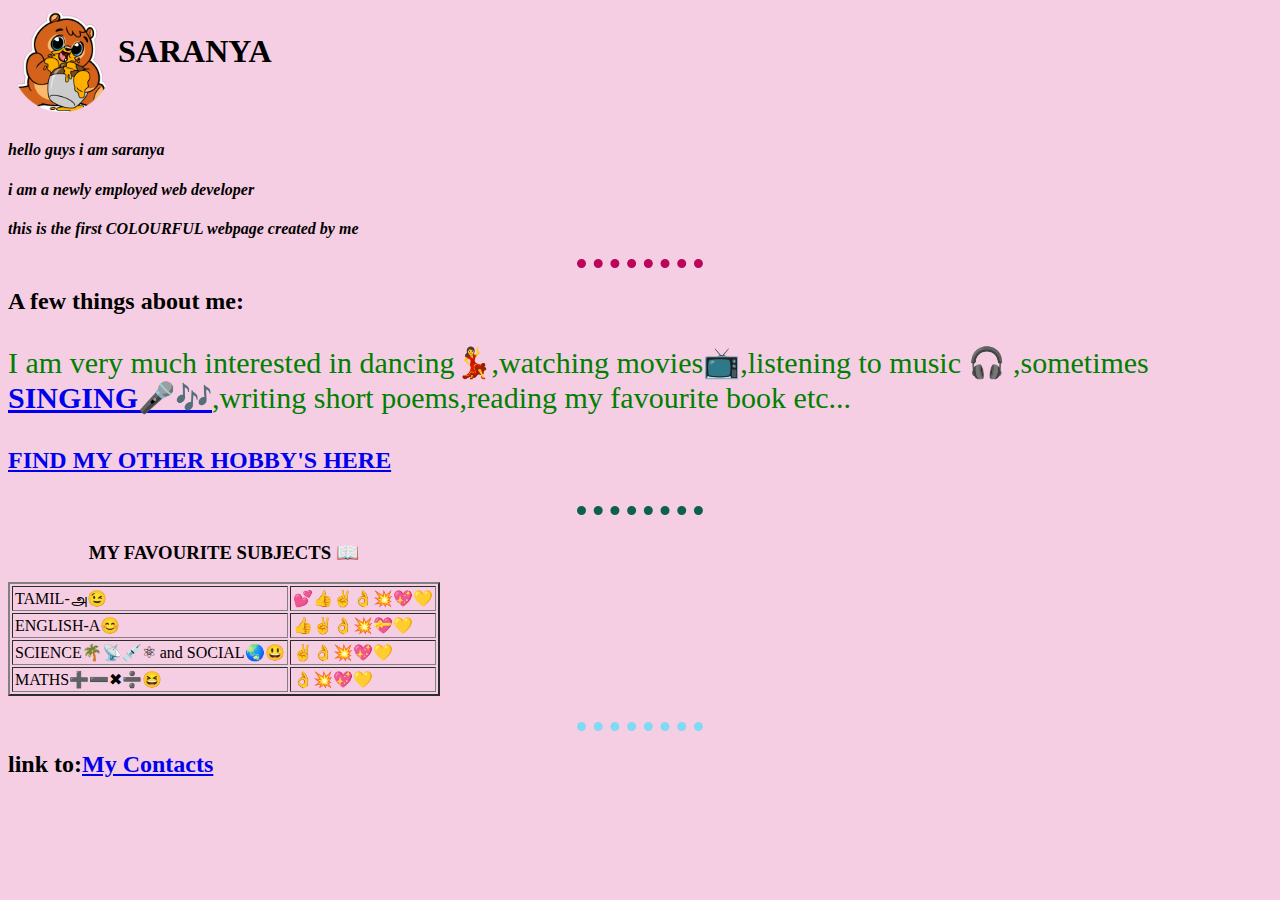
<file: index.HTML>
﻿<!DOCTYPE html>
<html>
<head>
	<meta charset="utf-8">
<meta name="description" content="this is my personal webpage">
<meta name="author" content="saranya">
<meta name="author's age" content="15">
	<title>my webpage</title>
		<!--css-->

	
	<link rel="stylesheet" type="text/css" href="stylesheet.css">
</head>
<!--inline css-->
<body style ="background-color:#F6CEE3">
	<table cellpadding="2px">
		<tr>
			<td>
				<img
				 src=
				 "[data-uri]" 


				 height="100px"width="100px">
			 </td>
			 <td valign="top"><h1>SARANYA</h1></td>
		</tr>
	</table>
	<p id="para1"><h4><em>hello guys i am saranya</em></h4>
	<h4><em>i am a newly employed web developer</em></h4>
	<h4><em>this is the first COLOURFUL webpage created by me</em></h4></p>

	<hr style="border:9px dotted #BB055D;border-left:none;border-bottom: none;border-right: none;width:10%">

    <h2>A few things about me:</h2>

	<p id="para2">I am very much interested in dancing💃,watching movies📺,listening to music 🎧 ,sometimes <a href="https://en.wikipedia.org/wiki/Music"><b>SINGING🎤🎶</b></a>,writing short poems,reading my favourite book etc...</p>

	<h2><a href="hobby.html" target="-blank"><h4>FIND MY OTHER HOBBY'S HERE</h4></a></h2>

	<hr id="hr2">

	<TABLE border="2" cellPadding="2">
		<caption><H3>MY FAVOURITE SUBJECTS 📖</H3></caption>
		    <tr>
		    	<TD>TAMIL-அ😉</TD>
		    	<TD>💕👍✌👌💥💖💛</TD>
		    </tr>
		    <tr>
		    	<td>ENGLISH-A😊</td>
		    	<TD>👍✌👌💥💝💛</TD>
		    </tr>
		    <tr>
		    	<td>SCIENCE🌴📡💉⚛ and SOCIAL🌏😃</td>
		    	<TD>✌👌💥💖💛</TD>
		    </tr>
		    <tr>
		    	<TD>MATHS➕➖✖➗😆</TD>
		    	<TD>👌💥💖💛</TD>
		    </tr>
</TABLE>
<br>
         <hr id="hr1">
                   
             <h2>link to:<a href="CONTACT INFO.html" target="-blank">My Contacts</a></h2>







</body>
</html>
</file>
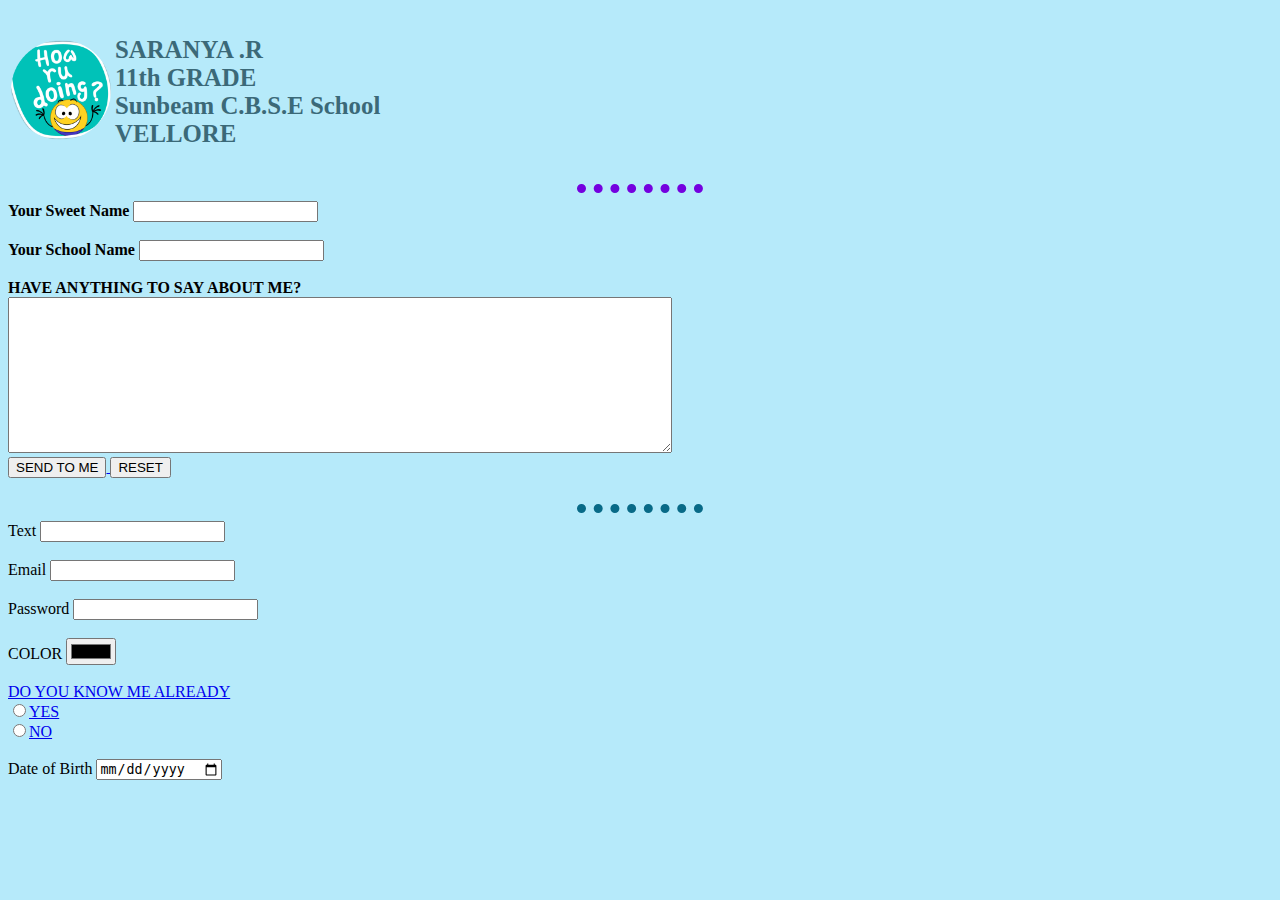
<file: CONTACT INFO.html>
<!DOCTYPE html>
<html>
<head>
	<title>information</title>
	<link rel="stylesheet" type="text/css" href="style.css">
</head>
</head>
<body style=" background-color: #B6EAFA" ></style>
	<table>
	    <tr>	
	        <td>
	            <img src
	="[data-uri]"

	height="100px" width="100px">

       </td>
       <td><p id="paragraph1"><b>SARANYA .R<BR>
		11th GRADE<br>
		Sunbeam C.B.S.E School<br>
	    VELLORE</b></P>
	    </td>
  
  </table>
     <hr id="hori1">



	
	    <FORM>
	    	<LABEL for="namebox"><b>Your Sweet Name</b></LABEL>

	    	  <input type="text" name="namebox"><br><br>

	    	<label for="schoolbox"><b>Your School Name</b></label>

	    	  <input type="text" name="namebox"><br><br>

	    	  <label for="aboutmebox"><b>HAVE ANYTHING TO SAY ABOUT ME?</b></label><BR>

	    	  <textarea name="aboutmebox" rows="10" cols="80"></textarea>
	    	  <BR>

	    	  <a href="mailto:pkramesh16@gmail.com">
	    	  	<input type="submit" name="" value="SEND TO ME">
	    	  </a>
	    	  <input type="reset" name="" value="RESET">

	    </FORM>    <br>  <hr id="hori2">

	    <label >Text</label>
	    <input type="text" name="" value=""> <br><br>

	    <label>Email</label>
	    <input type="email" name=""> <br><br>


	   <label>Password</label>
	   <input type="Password" name=""> <BR><BR>

       <label>COLOR</label>
       <input type="color" name=""> <BR><BR>
   <a href="mailto:pkramesh16@gmail.com">
       <label>DO YOU KNOW ME ALREADY</label><BR>
          <input type="RADIO" ID="YES"name="KNOW ALREADY" value="yes"><label>YES</label><BR>
        <input type="radio" id="no" name="DO NOT KNOW"  value="no"><label>NO</label></a><br><br>

      
          <label>Date of Birth</label>
          <input type="date" name="">  



</body>
</html>
</file>
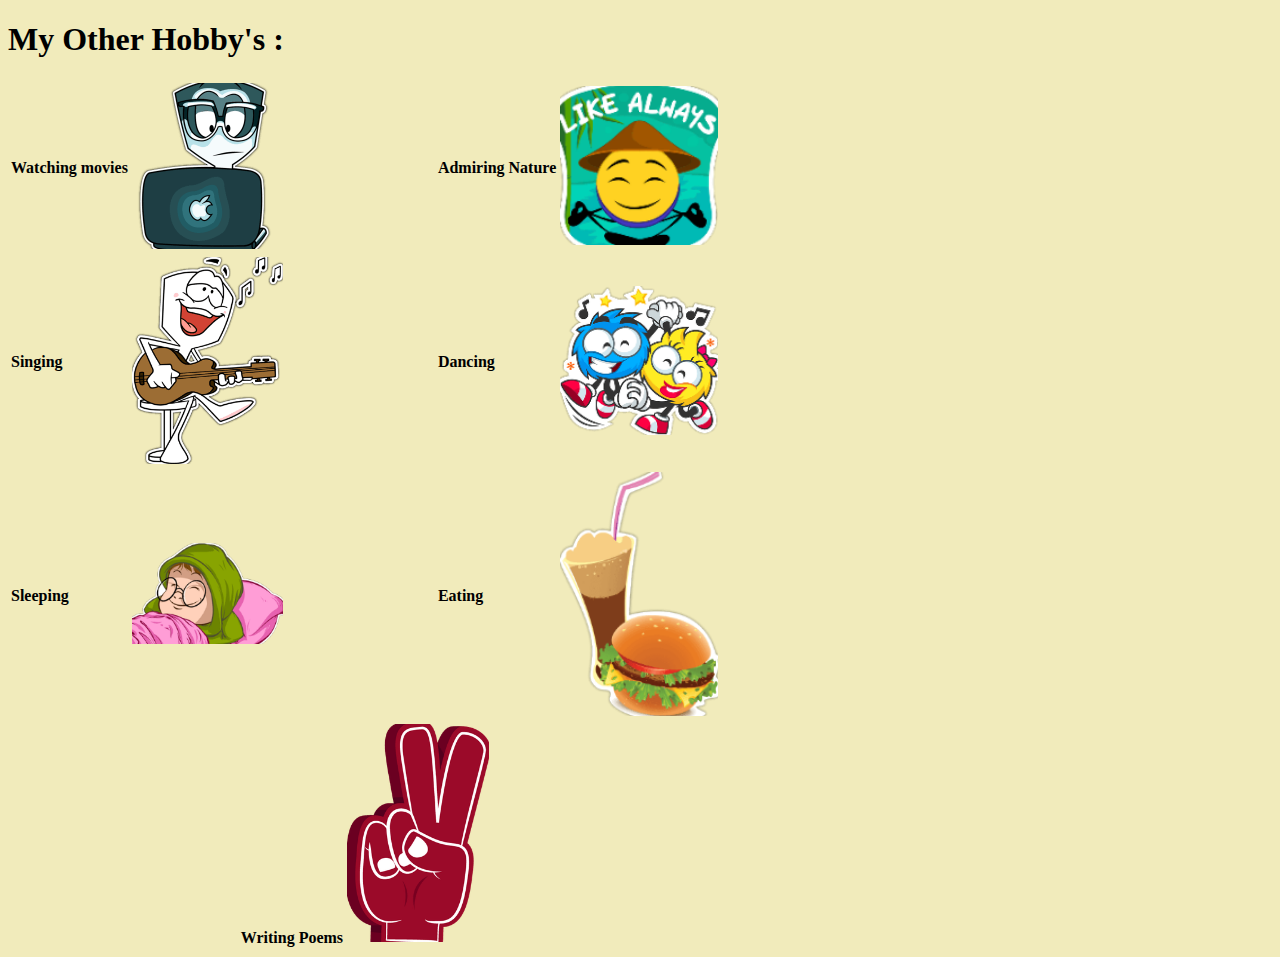
<file: hobby.html>
<!DOCTYPE html>
<html>
<head>
	<title></title>
</head>
<body text ="black" style="background-color:#F1EBBB">

      <h1>My Other Hobby's :</h1>
         
      <table>
             <tr>
             	<td><strong>Watching movies</strong></td>
             	<td>
             		<img height="50%" width="50%" 
             		src="[data-uri]


             		">

             		
                 	</td>

              <td><strong>Admiring Nature</strong></td>
              <td>
              	<img height="100%" width="100%"
              	 src ="	[data-uri]">
              	
             </td>

         </tr>
















     <tr>
              <td><strong>Singing</strong></td>
              <td><img  height="50%" width="50%" 
              	src="[data-uri]">
              </td>

              <td><strong>Dancing</strong></td>
              <td><img height="100%" width="100%" 
              	src="[data-uri]"


              </td>
          </tr>


         <tr>

              <td><strong>Sleeping</strong></td>
              <td><img height="100%" width="50%" 
              	src="[data-uri]">
              </td> 

              <td><strong>Eating</strong></td>
              <td><img height="100%" width="100%" 
              	src="[data-uri]">
              </td>
          </tr>

           <tr>
             
            
              <td colspan="4" align="center"><strong>Writing Poems</strong>
              
              	<img height="50%" width="20%" 
            src="[data-uri]">
              </td>

          </tr>




             	</table>

</body>
</html>
</file>
<file: stylesheet.css>
hr{
	width:10%;height: 30%;border: 9px dotted #071C98;border-right: none;border-left: none;border-bottom:none
}
#hr1{
	width:10%;height: 30%;border: 9px dotted #81DAF5;border-right: none;border-left: none;border-bottom:none

}
#hr2{
	 
	width:10%;height: 30%;border: 9px dotted #0B614B;border-right: none;border-left: none;border-bottom:none
}

#para2{font-size:30px;color:green}
</file>
<file: style.css>
#hori1{
	width:10%;height: 30%;border: 9px dotted#7401DF;border-right: none;border-left: none;border-bottom:none}

#paragraph1{
	font-size: 155%;color:#3B6978
}
#hori2{
	width:10%;height: 30%;border: 9px dotted #086A87;border-right: none;border-left: none;border-bottom:none}
}
</file>
